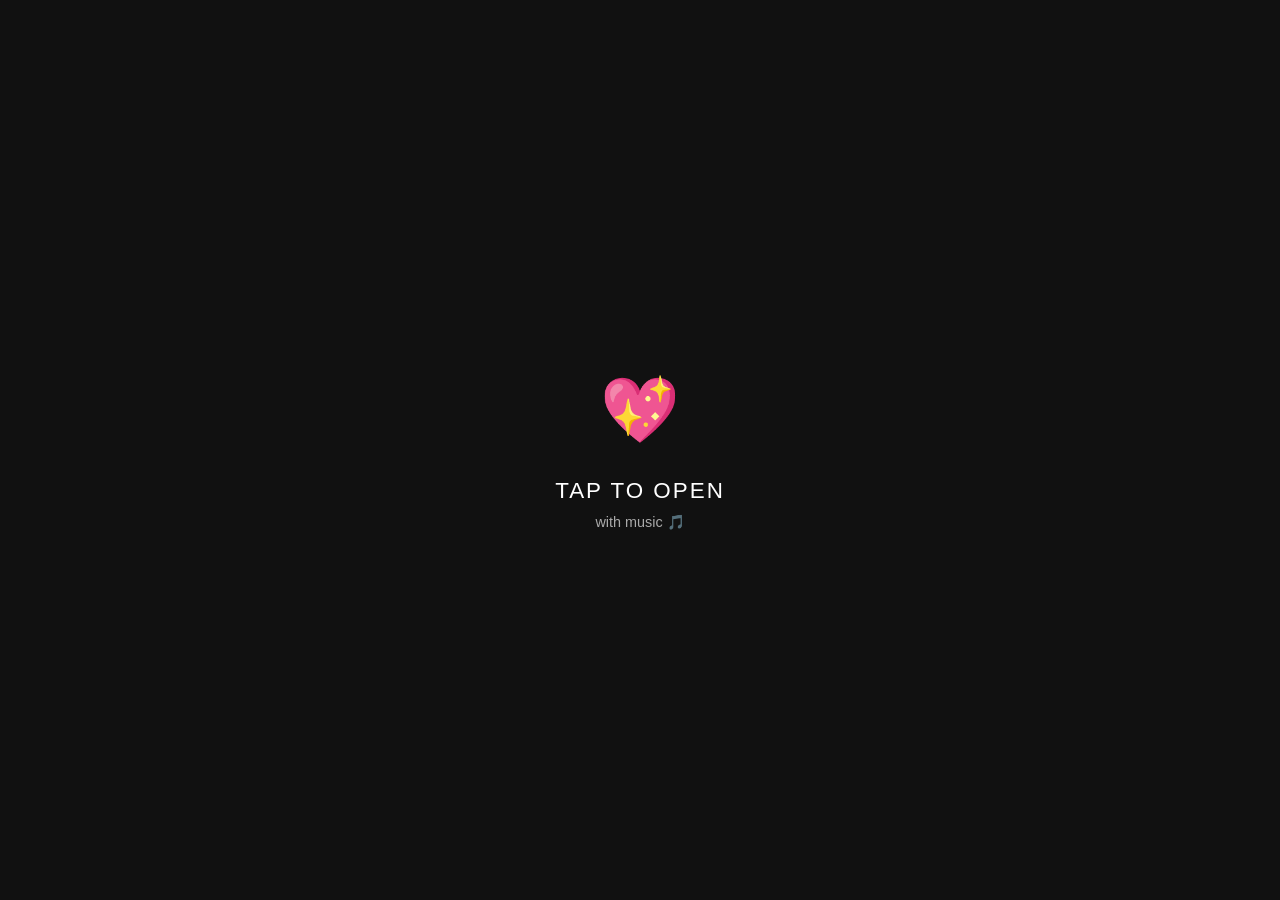
<file: index.html>
<!DOCTYPE html>
<html lang="en">
<head>
<meta charset="UTF-8" />
<meta name="viewport" content="width=device-width, initial-scale=1.0, maximum-scale=1.0" />
<title>A Special Question 💖</title>

<style>
    @font-face {
        font-family: "CuteFont";
        src: url("static/cute.ttf") format("truetype");
    }

    *{
        margin:0;
        padding:0;
        box-sizing:border-box;
    }

    html,body{
        width:100%;
        height:100%;
        overflow:hidden;
        background:#ffd6e0;
        font-family:"CuteFont", cursive;
    }

    :root{
        --pink1:#ffd6e0;
        --pink2:#ffb6c8;
        --pink3:#ff85a1;
        --black:#000;
        --white:#fff;
    }

    .outline-text{
        color:#fff;
        text-shadow:
            -2px -2px 0 #000,
             2px -2px 0 #000,
            -2px  2px 0 #000,
             2px  2px 0 #000,
            -3px  0   0 #000,
             3px  0   0 #000,
             0   -3px 0 #000,
             0    3px 0 #000;
    }

    .plain{
        font-family:Arial, sans-serif;
    }

    /* ---------------- TAP SCREEN ---------------- */

    #tapScreen{
        position:fixed;
        inset:0;
        z-index:999;
        background:#111;
        display:flex;
        flex-direction:column;
        justify-content:center;
        align-items:center;
        cursor:pointer;
    }

    .tap-emoji{
        font-size:4rem;
        margin-bottom:20px;
        animation:pulse 1.5s infinite;
    }

    .tap-text{
        color:#fff;
        font-size:1.4rem;
        font-family:Arial, sans-serif;
        letter-spacing:2px;
    }

    .tap-sub{
        color:#aaa;
        font-size:0.9rem;
        margin-top:10px;
        font-family:Arial, sans-serif;
    }

    @keyframes pulse{
        0%,100%{transform:scale(1);}
        50%{transform:scale(1.15);}
    }

    /* ---------------- SLIDES ---------------- */

    .slideshow-container{
        width:100%;
        height:100%;
        position:relative;
    }

    .slide{
        display:none;
        width:100%;
        height:100%;
        justify-content:center;
        align-items:center;
        padding:30px 24px;
        background-size:cover;
        background-position:center;
        background-repeat:no-repeat;
    }

    .slide.active{
        display:flex;
        animation:fadeIn .6s ease;
    }

    @keyframes fadeIn{
        from{opacity:0;}
        to{opacity:1;}
    }

    .slide-text{
        font-size:clamp(1.8rem,7vw,3rem);
        text-align:center;
        line-height:1.6;
        max-width:95vw;
        letter-spacing:.5px;
    }

    /* countdown */

    .countdown-text{
        font-family:Arial,sans-serif !important;
        font-size:clamp(5rem,25vw,9rem) !important;
        letter-spacing:4px;
    }

    .pulse-in{
        animation:pulseIn .4s ease forwards;
    }

    @keyframes pulseIn{
        0%{
            transform:scale(.4);
            opacity:0;
        }
        70%{
            transform:scale(1.2);
            opacity:1;
        }
        100%{
            transform:scale(1);
            opacity:1;
        }
    }

    /* love text */

    .love-text{
        font-size:clamp(2.5rem,10vw,4.5rem)!important;
        transform:scale(.3);
        opacity:0;
    }

    .love-text.zoom-in{
        animation:zoomLove 1s cubic-bezier(0.22,1,0.36,1) forwards;
    }

    @keyframes zoomLove{
        0%{
            transform:scale(.3);
            opacity:0;
        }
        60%{
            transform:scale(1.15);
            opacity:1;
        }
        100%{
            transform:scale(1);
            opacity:1;
        }
    }

    /* ---------------- PROPOSAL ---------------- */

    .proposal-section{
        width:100%;
        height:100%;
        display:flex;
        flex-direction:column;
    }

    .hidden{
        display:none !important;
    }

    .proposal-top{
        width:100%;
        height:50%;
        background:var(--pink1);
        display:flex;
        justify-content:center;
        align-items:center;
        overflow:hidden;
    }

    .proposal-img{
        width:100%;
        height:100%;
        object-fit:contain;
    }

    .proposal-bottom{
        width:100%;
        height:50%;
        background:var(--pink2);
        display:flex;
        flex-direction:column;
        justify-content:center;
        align-items:center;
        gap:14px;
        padding:18px 20px;
        position:relative;
    }

    .proposal-bottom h2{
        font-size:clamp(1.8rem,6vw,2.5rem);
        text-align:center;
    }

    #noResponse{
        min-height:60px;
        text-align:center;
        padding:0 10px;
    }

    .normal-response{
        font-size:clamp(1rem,4vw,1.4rem);
        text-shadow:1px 1px 3px rgba(0,0,0,.5);
    }

    .dramatic-response{
        font-size:clamp(1.6rem,5vw,2rem);
        line-height:1.5;
    }

    /* buttons */

    .buttons{
        width:100%;
        height:80px;
        position:relative;
    }

    button{
        position:absolute;
        top:50%;
        transform:translateY(-50%);
        padding:14px 36px;
        border-radius:50px;
        border:3px solid #000;
        box-shadow:4px 4px 0 #000;
        cursor:pointer;
        font-size:clamp(.95rem,3.5vw,1.2rem);
        font-family:"CuteFont", cursive;
        font-weight:bold;
        letter-spacing:1px;
    }

    #yesBtn{
        left:10%;
        background:var(--pink3);
        color:#fff;
    }

    #noBtn{
        left:55%;
        background:#f0f0f0;
        color:#333;
    }

    /* ---------------- FINAL YES SCREEN ---------------- */

    .yes-screen{
        width:100%;
        height:100%;
        display:flex;
        flex-direction:column;
        background:#ffe4ec;
        animation:fadeIn .7s ease;
    }

    .yes-top{
        width:100%;
        height:50%;
        background:#ffd6e0;
        display:flex;
        justify-content:center;
        align-items:center;
        overflow:hidden;
    }

    .yes-top img{
        width:100%;
        height:100%;
        object-fit:contain;
    }

    .yes-bottom{
        width:100%;
        height:50%;
        background:#ffb6c8;
        display:flex;
        flex-direction:column;
        justify-content:center;
        align-items:center;
        text-align:center;
        padding:30px 24px;
    }

    .yes-bottom h1{
        font-size:clamp(2.5rem,10vw,4rem);
        margin-bottom:22px;
    }

    .yes-bottom p{
        font-size:clamp(1rem,4vw,1.4rem);
        line-height:1.7;
        color:#fff;
        text-shadow:
            -1px -1px 0 #000,
             1px -1px 0 #000,
            -1px  1px 0 #000,
             1px  1px 0 #000;
    }

</style>
</head>

<body>

<!-- MUSIC -->
<audio id="bgMusic" loop>
    <source src="static/careless_whisper.mp3" type="audio/mpeg">
</audio>

<!-- TAP SCREEN -->

<div id="tapScreen">
    <div class="tap-emoji">💖</div>
    <div class="tap-text">TAP TO OPEN</div>
    <div class="tap-sub">with music 🎵</div>
</div>

<!-- SLIDES -->

<div class="slideshow-container" id="slideshow">

    <div class="slide active" data-bg="1">
        <h1 class="slide-text outline-text">
            Miss Neha Bhadoriya <span class="plain">💖</span>
        </h1>
    </div>

    <div class="slide" data-bg="2">
        <h1 class="slide-text outline-text">
            Warning: this page contains<br>
            dangerous levels of feelings
            <span class="plain">😭</span>
        </h1>
    </div>

    <div class="slide" data-bg="3">
        <h1 class="slide-text outline-text">
            Before we continue...<br>
            I need to confess something
            <span class="plain">👀</span>
        </h1>
    </div>

    <div class="slide" data-bg="4">
        <h1 class="slide-text outline-text">
            I remember a weirdly<br>
            specific moment...
        </h1>
    </div>

    <div class="slide" data-bg="1">
        <h1 class="slide-text outline-text">
            <span class="plain">31 August 2023 • 2:45 PM ⏰</span>
        </h1>
    </div>

    <div class="slide" data-bg="2">
        <h1 class="slide-text outline-text">
            Yep... I actually remember<br>
            the exact time I first saw you
            <span class="plain">😭</span>
        </h1>
    </div>

    <div class="slide" data-bg="3">
        <h1 class="slide-text outline-text">
            Normal people probably<br>
            don't remember things like this...
        </h1>
    </div>

    <div class="slide" data-bg="4">
        <h1 class="slide-text outline-text">
            So yes... maybe I was<br>
            already in trouble
            <span class="plain">😂</span>
        </h1>
    </div>

    <div class="slide" data-bg="1">
        <h1 class="slide-text outline-text">
            At first, I thought you were<br>
            just another person...
        </h1>
    </div>

    <div class="slide" data-bg="2">
        <h1 class="slide-text outline-text">
            But somehow you became<br>
            my favorite notification
            <span class="plain">📱❤️</span>
        </h1>
    </div>

    <div class="slide" data-bg="3">
        <h1 class="slide-text outline-text">
            My mood randomly gets better<br>
            when your message pops up
            <span class="plain">✨</span>
        </h1>
    </div>

    <div class="slide" data-bg="4">
        <h1 class="slide-text outline-text">
            You slowly became part<br>
            of my daily happiness
            <span class="plain">🌸</span>
        </h1>
    </div>

    <div class="slide" data-bg="1">
        <h1 class="slide-text outline-text">
            Which created<br>
            one tiny problem...
        </h1>
    </div>

    <div class="slide" data-bg="2">
        <h1 class="slide-text outline-text">
            Okay okay...<br>
            a VERY big problem
            <span class="plain">😭</span>
        </h1>
    </div>

    <div class="slide" data-bg="3">
        <h1 class="slide-text outline-text">
            Because now I keep thinking<br>
            about you more than I should
            <span class="plain">😂</span>
        </h1>
    </div>

    <div class="slide" data-bg="4">
        <h1 class="slide-text outline-text">
            Wait wait wait —<br>
            don't panic
            <span class="plain">😭</span>
        </h1>
    </div>

    <div class="slide" data-bg="1">
        <h1 class="slide-text outline-text">
            Take a deep breath...
        </h1>
    </div>

    <div class="slide" data-bg="2">
        <h1 class="slide-text outline-text">
            I just need to ask<br>
            something important
            <span class="plain">👀✨</span>
        </h1>
    </div>

    <div class="slide" data-bg="3">
        <h1 class="slide-text outline-text">
            Ready?
        </h1>
    </div>

    <!-- countdown -->

    <div class="slide countdown-slide" data-bg="4" data-duration="1000">
        <h1 class="slide-text countdown-text outline-text">3</h1>
    </div>

    <div class="slide countdown-slide" data-bg="1" data-duration="1000">
        <h1 class="slide-text countdown-text outline-text">2</h1>
    </div>

    <div class="slide countdown-slide" data-bg="2" data-duration="1000">
        <h1 class="slide-text countdown-text outline-text">1</h1>
    </div>

    <!-- love -->

    <div class="slide love-slide" data-bg="3">
        <h1 class="slide-text love-text outline-text">
            I LOVE YOU <span class="plain">❤️</span>
        </h1>
    </div>

</div>

<!-- PROPOSAL -->

<div class="proposal-section hidden" id="proposalSection">

    <div class="proposal-top">
        <img src="static/chibi.png" class="proposal-img" id="proposalImage">
    </div>

    <div class="proposal-bottom">

        <h2 class="outline-text">
            Will you be mine?
            <span class="plain">💕</span>
        </h2>

        <p id="noResponse" class="normal-response outline-text"></p>

        <div class="buttons">
            <button id="yesBtn">
                YES <span class="plain">💖</span>
            </button>

            <button id="noBtn">
                NO <span class="plain">😭</span>
            </button>
        </div>

    </div>
</div>

<!-- FINAL YES SCREEN -->

<div class="yes-screen hidden" id="yesScreen">

    <div class="yes-top">
        <img src="static/chibi3.png" alt="">
    </div>

    <div class="yes-bottom">

        <h1 class="outline-text">
            YAYYYY <span class="plain">💖</span>
        </h1>

        <p>
            You just made me the happiest person alive
            <span class="plain">😭💕</span>
            <br><br>
            I promise I'll always treasure this moment
            forever ✨
        </p>

    </div>

</div>

<script>

    /* ---------------- BACKGROUNDS ---------------- */

    const bgUrls = {
        1: "static/bg1.jpg",
        2: "static/bg2.jpg",
        3: "static/bg3.jpg",
        4: "static/bg4.jpg"
    };

    document.querySelectorAll(".slide").forEach(slide => {

        slide.style.backgroundImage =
            `url(${bgUrls[slide.dataset.bg]})`;

    });

    /* ---------------- FORCE NORMAL FONT FOR NUMBERS ---------------- */

    document.querySelectorAll(".plain").forEach(el => {

        el.style.fontFamily = "Arial, sans-serif";

    });

    /* ---------------- MUSIC ---------------- */

    const bgMusic = document.getElementById("bgMusic");

    function startMusic() {

        bgMusic.play().catch(() => {});

    }

    /* ---------------- TAP SCREEN ---------------- */

    const tapScreen = document.getElementById("tapScreen");

    tapScreen.addEventListener("click", () => {

        tapScreen.style.display = "none";

        startMusic();

        startSlideshow();

    });

    /* ---------------- SLIDESHOW ---------------- */

    const slides = document.querySelectorAll(".slide");

    let currentSlide = 0;

    function showSlide(index) {

        slides.forEach(slide => {

            slide.classList.remove("active");

        });

        slides[index].classList.add("active");

        /* COUNTDOWN ANIMATION */

        const countdownText =
            slides[index].querySelector(".countdown-text");

        if (countdownText) {

            countdownText.classList.remove("pulse-in");

            void countdownText.offsetWidth;

            countdownText.classList.add("pulse-in");
        }

        /* LOVE ANIMATION */

        const loveText =
            slides[index].querySelector(".love-text");

        if (loveText) {

            loveText.classList.remove("zoom-in");

            void loveText.offsetWidth;

            loveText.classList.add("zoom-in");
        }
    }

    function startSlideshow() {

        function next() {

            showSlide(currentSlide);

            const slide = slides[currentSlide];

            /* COUNTDOWN = 1 SECOND */

            const duration =
                slide.classList.contains("countdown-slide")
                    ? 1000
                    : 5000;

            currentSlide++;

            if (currentSlide < slides.length) {

                setTimeout(next, duration);

            } else {

                setTimeout(() => {

                    document
                        .getElementById("slideshow")
                        .classList.add("hidden");

                    document
                        .getElementById("proposalSection")
                        .classList.remove("hidden");

                }, 1800);
            }
        }

        next();
    }

    /* ---------------- PROPOSAL ---------------- */

    const yesBtn =
        document.getElementById("yesBtn");

    const noBtn =
        document.getElementById("noBtn");

    const noResponse =
        document.getElementById("noResponse");

    const proposalImage =
        document.getElementById("proposalImage");

    let noCount = 0;

    /* ALWAYS ABOVE */

    noBtn.style.zIndex = "99999999";
    yesBtn.style.zIndex = "99999998";

    /* ORIGINAL TEXTS */

    const noTexts = [

        "Are you sure? 🥺",

        "Think carefully 😭",

        "I'll be sad...",

        "No option removed 😂"

    ];

    /* NO BUTTON */

    noBtn.addEventListener("click", () => {

        noCount++;

        /* ---------- FIRST CLICK ---------- */

        if (noCount === 1) {

            proposalImage.src = "static/chibi2.png";

            noResponse.className =
                "dramatic-response outline-text";

            noResponse.innerHTML =
                "Are you sure? 🥺";
        }

        /* ---------- SECOND CLICK ---------- */

        else if (noCount === 2) {

            noResponse.className =
                "normal-response outline-text";

            noResponse.innerHTML =
                "Think carefully 😭";
        }

        /* ---------- THIRD CLICK ---------- */

        else if (noCount === 3) {

            noResponse.className =
                "normal-response outline-text";

            noResponse.innerHTML =
                "I'll be sad...";
        }

        /* ---------- FOURTH CLICK ---------- */

        else if (noCount === 4) {

            noResponse.className =
                "normal-response outline-text";

            noResponse.innerHTML =
                "No option removed 😂";

            /* YES BUTTON BIG */

            yesBtn.style.transform =
                "translateY(-50%) scale(1.5)";

            /* REMOVE NO BUTTON */

            noBtn.style.display = "none";
        }

    });

    /* ---------------- YES BUTTON ---------------- */

    yesBtn.addEventListener("click", () => {

        document
            .getElementById("proposalSection")
            .classList.add("hidden");

        document
            .getElementById("yesScreen")
            .classList.remove("hidden");

        /* FORCE IMAGE */

        document.querySelector(".yes-top").innerHTML = `
            <img 
                src="static/chibi3.png"
                style="
                    width:100%;
                    height:100%;
                    object-fit:contain;
                "
            >
        `;

        /* ORIGINAL YAY TEXT */

        document.querySelector(".yes-bottom").innerHTML = `

            <h1 class="outline-text">
                YAYYYYY ❤️
            </h1>

            <p class="outline-text">

                Since 
                <span style="font-family:Arial,sans-serif;">
                    31 Aug 2023, 2:45 PM
                </span>
                …<br>

                my life accidentally started updating itself 😂✨

                <br><br>

                And now you officially unlocked unlimited care,
                random affection, and future food dates 🍕💕

            </p>

        `;
    });

</script>
                



</body>
</html>
</file>
